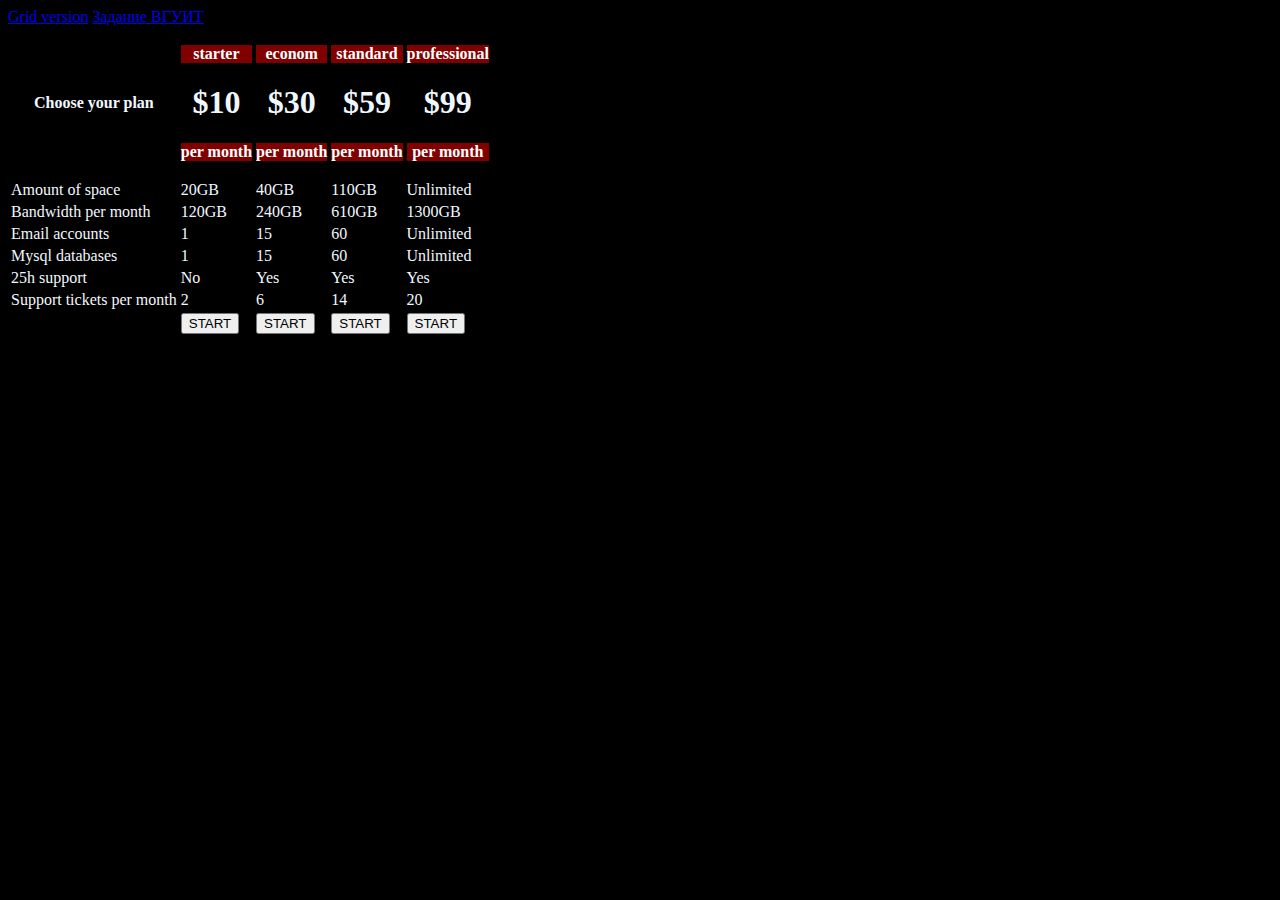
<file: index.html>
<!DOCTYPE html>
<html lang="ru">
<head>
    <meta charset="UTF-8">
    <title>Table</title>
    <link rel="stylesheet" href="css/style.css">
</head>
<body>

<a href="table2.html">Grid version</a>
<a href="my.html">Задание ВГУИТ</a>
    <table>
        <thead>
        <tr>
            <th>Choose your plan</th>
            <th>
                <p>starter</p>
                <h1>$10</h1>
                <p>per month</p>
            </th>
            <th>
                <p>econom</p>
                <h1>$30</h1>
                <p>per month</p>
            </th>
            <th>
                <p>standard</p>
                <h1>$59</h1>
                <p>per month</p>
            </th>
            <th>
                <p>professional</p>
                <h1>$99</h1>
                <p>per month</p>
            </th>
        </tr>
        </thead>
        <tbody>
        <tr>
            <td>Amount of space</td>
            <td>20GB</td>
            <td>40GB</td>
            <td>110GB</td>
            <td>Unlimited</td>
        </tr>
        <tr>
            <td>Bandwidth per month</td>
            <td>120GB</td>
            <td>240GB</td>
            <td>610GB</td>
            <td>1300GB</td>
        </tr>
        <tr>
            <td>Email accounts</td>
            <td>1</td>
            <td>15</td>
            <td>60</td>
            <td>Unlimited</td>
        </tr>
        <tr>
            <td>Mysql databases</td>
            <td>1</td>
            <td>15</td>
            <td>60</td>
            <td>Unlimited</td>
        </tr>
        <tr>
            <td>25h support</td>
            <td>No</td>
            <td>Yes</td>
            <td>Yes</td>
            <td>Yes</td>
        </tr>
        <tr>
            <td>Support tickets per month</td>
            <td>2</td>
            <td>6</td>
            <td>14</td>
            <td>20</td>
        <tr>
            <td></td>
            <td>
                <button>START</button>
            </td>
            <td>
                <button>START</button>
            </td>
            <td>
                <button>START</button>
            </td>
            <td>
                <button>START</button>
            </td>
        </tr>
        </tbody>
    </table>
</body>
</html>
</file>
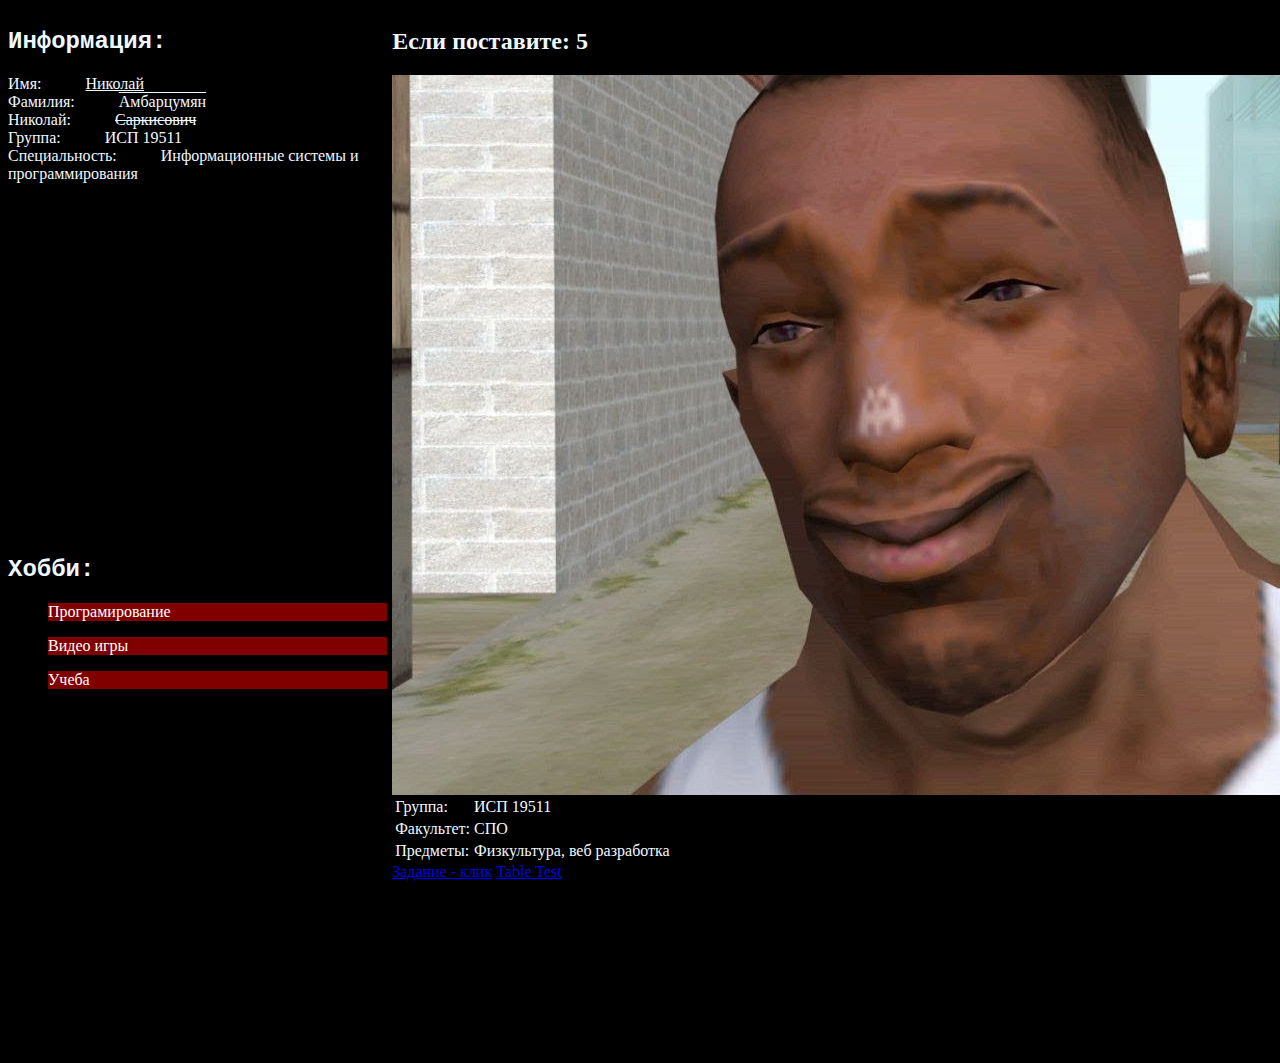
<file: my.html>
<!DOCTYPE html>
<html lang="en">
<head>
    <meta charset="UTF-8"/>
    <meta name="viewport" content="width=device-width, initial-scale=1.0">

    <title>Мой веб сайт</title>
    
    <link rel="stylesheet" href="css/vsuet/style.css"/>
</head>
<body>
<div class="container-column">

    <main class="main_grid">

        <section class="info">
            <div>
                <header>
                    <h2 style="font-family:Courier, monospace">Информация:</h2>
                </header>
                <dl>
                    <div>
                        <dt style="font-family:Comic Sans MS, cursive">Имя</dt>
                        <dd style="text-decoration:underline">Николай</dd>
                    </div>

                    <div>
                        <dt style="font-family:Asana, cursive">Фамилия</dt>
                        <dd style="text-decoration:overline">Амбарцумян</dd>
                    </div>

                    <div>
                        <dt style="font-family:Magneto, cursive">Николай</dt>
                        <dd style="text-decoration:line-through">Саркисович</dd>
                    </div>

                    <div>
                        <dt style="font-family:Harlow Solid Italic, cursive">Группа</dt>
                        <dd style="font-family:Harlow Solid Italic, cursive">ИСП 19511</dd>
                    </div>

                    <div>
                        <dt>Специальность</dt>
                        <dd>Информационные системы и программирования</dd>
                    </div>
                </dl>
            </div>
        </section>

        <section>
            <div class="container-row">
                <div class="container-column">
                    <h2>Если поставите: 5</h2>
                    <img src="images/maxresdefault.jpg" width="1280" alt="Довольный">
                </div>
                <div class="container-column">
                    <h2>Если поставите: 2</h2>
                    <img src="images/maxresdefault%20(1).jpg" width="1280" alt="Не довольный">
                </div>
            </div>
            <table>
                <tr>
                    <td>Группа:</td>
                    <td>ИСП 19511</td>
                </tr>
                <tr>
                    <td>Факультет:</td>
                    <td>СПО</td>
                </tr>
                <tr>
                    <td>Предметы:</td>
                    <td>Физкультура, веб разработка</td>
                </tr>
            </table>
            <a href="zadan.html">Задание - клик</a>
            <a href="index.html">Table Test</a>


        </section>

        <section class="hobbi">
            <div>
                <header>
                    <h2 style="font-family:Courier, monospace">Хобби:</h2>
                </header>
                <ul>
                    <p>Програмирование</p>
                    <p>Видео игры</p>
                    <p>Учеба</p>
                </ul>
            </div>
        </section>

    </main>

</div>
</body>
</html>
</file>
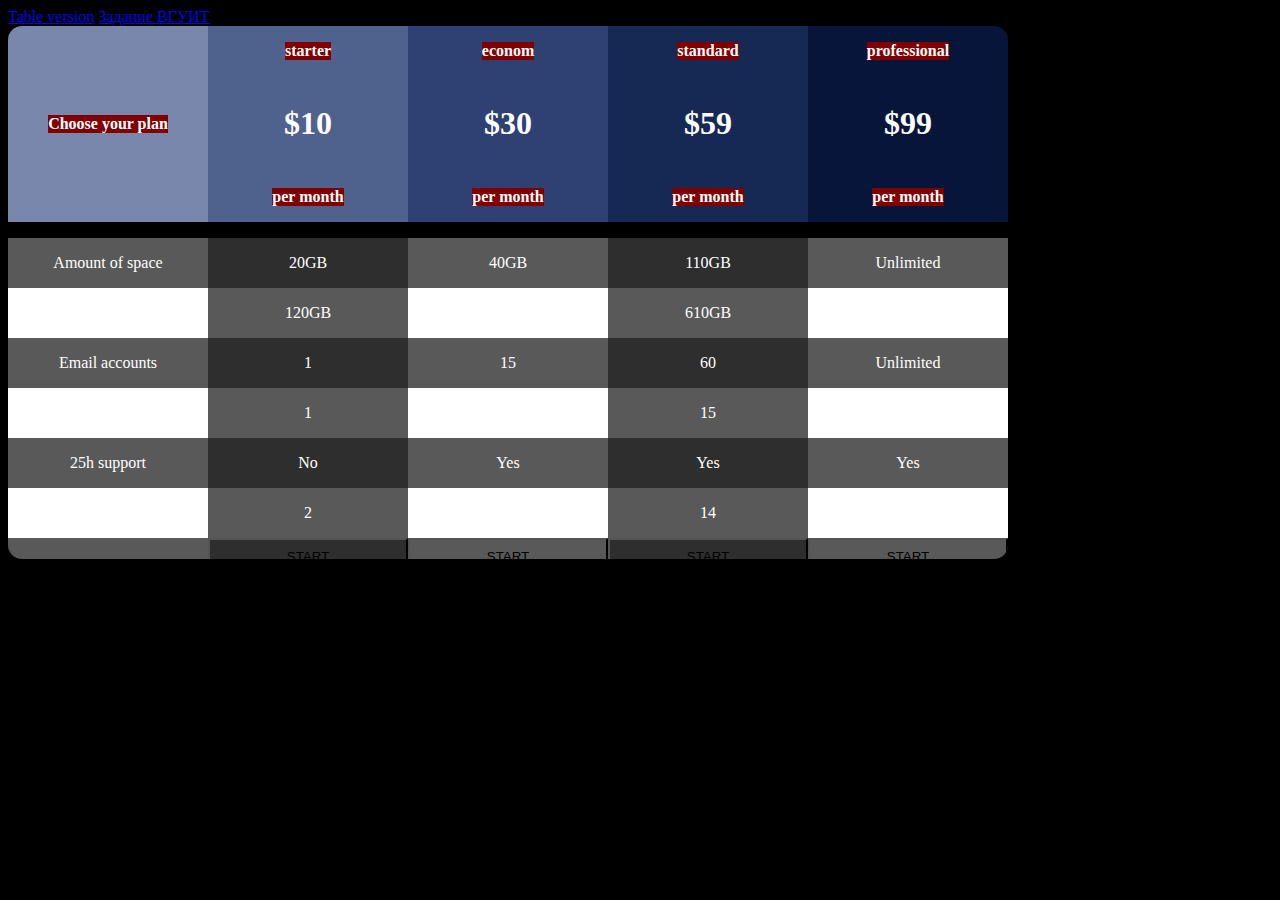
<file: table2.html>
<!DOCTYPE html>
<html lang="en">
<head>
    <meta charset="UTF-8">
    <title>Table Grid</title>
    <link rel="stylesheet" href="css/grid.css">
</head>
<body>
<a href="index.html">Table version</a>
<a href="my.html">Задание ВГУИТ</a>
<div class="wrapper">
    <div class="header">
        <div>
            <p>
                Choose your plan
            </p>
        </div>
        <div>
            <p>
                starter
            </p>
            <h1>
                $10
            </h1>
            <p>
                per month
            </p>
        </div>
        <div>
            <p>
                econom
            </p>
            <h1>
                $30
            </h1>
            <p>
                per month
            </p>
        </div>
        <div>
            <p>
                standard
            </p>
            <h1>
                $59
            </h1>
            <p>
                per month
            </p>
        </div>
        <div>
            <p>
                professional
            </p>
            <h1>
                $99
            </h1>
            <p>
                per month
            </p>
        </div>

    </div>

    <div class="column">
        <p>
            Amount of space
        </p>
        <p>
            20GB
        </p>
        <p>
            40GB
        </p>
        <p>
            110GB
        </p>
        <p>
            Unlimited
        </p>
    </div>
    <div class="column">
        <p>
            Bandwidth per month
        </p>
        <p>
            120GB
        </p>
        <p>
            240GB
        </p>
        <p>
            610GB
        </p>
        <p>
            1300GB
        </p>
    </div>
    <div class="column">
        <p>
            Email accounts
        </p>
        <p>
            1
        </p>
        <p>
            15
        </p>
        <p>
            60
        </p>
        <p>
            Unlimited
        </p>
    </div>
    <div class="column">
        <p>
            Mysql databases
        </p>
        <p>
            1
        </p>
        <p>
            5
        </p>
        <p>
            15
        </p>
        <p>
            Unlimited
        </p>
    </div>
    <div class="column">
        <p>
            25h support
        </p>
        <p>
            No
        </p>
        <p>
            Yes
        </p>
        <p>
            Yes
        </p>
        <p>
            Yes
        </p>
    </div>
    <div class="column">
        <p>
            Support tickets per month
        </p>
        <p>
            2
        </p>
        <p>
            6
        </p>
        <p>
            14
        </p>
        <p>
            20
        </p>
    </div>
    <div class="column">
        <p></p>
        <button>
            START
        </button>
        <button>
            START
        </button>
        <button>
            START
        </button>
        <button>
            START
        </button>
    </div>
</div>
</body>
</html>
</file>
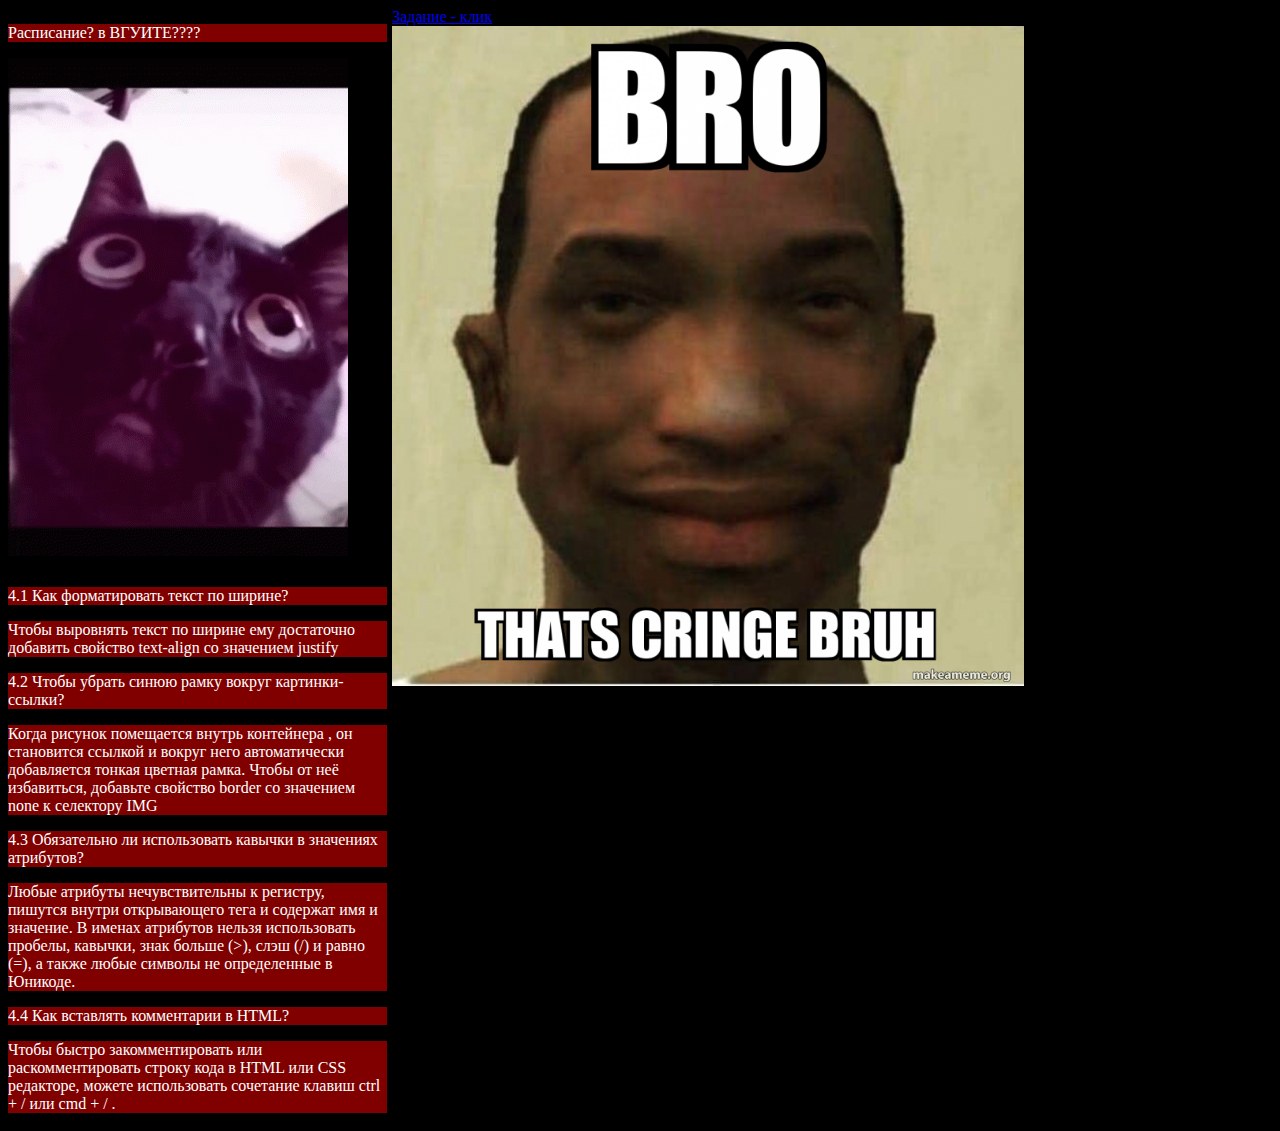
<file: zadan.html>
<!DOCTYPE html>
<html lang="en" xmlns="http://www.w3.org/1999/html">
<head>
    <meta charset="UTF-8">
    <title>Задание</title>
    <link rel="stylesheet" href="css/style.css"/>
</head>
<div class="container-column">

    <main class="main_grid">
        <section class="info"><p>Расписание? в ВГУИТЕ????</p>
            <img src="images/cat-cat-react-to-cringe.gif">
        </section>
        <section class="image">
            <div class="container-column">
                <a href="my.html">Задание - клик</a>
                <img src="images/bro-thats-cringe.jpg">
            </div>
        </section>
        <section class="hobbi">

            <p>4.1 Как форматировать текст по ширине?</p>
            <p>Чтобы выровнять текст по ширине ему достаточно добавить свойство text-align со значением justify</p>
            <p>4.2 Чтобы убрать синюю рамку вокруг картинки-ссылки?</p>
            <p>Когда рисунок помещается внутрь контейнера <a>, он становится ссылкой и вокруг него автоматически
                добавляется тонкая цветная рамка. Чтобы от неё избавиться, добавьте свойство border со значением none к
                селектору IMG</p>
            <p>4.3 Обязательно ли использовать кавычки в значениях атpибyтов?</p>
            <p>Любые атрибуты нечувствительны к регистру, пишутся внутри открывающего тега и содержат имя и значение. В
                именах атрибутов нельзя использовать пробелы, кавычки, знак больше (>), слэш (/) и равно (=), а также
                любые символы не определенные в Юникоде.</p>
            <p>4.4 Как вставлять комментарии в HTML?</p>
            <p>Чтобы быстро закомментировать или раскомментировать строку кода в HTML или CSS редакторе, можете
                использовать сочетание клавиш ctrl + / или cmd + / .</p>
        </section>
    </main>
</div>
<body>

</body>
</html>
</file>
<file: css/style.css>
@import url(default.css);
@import url(desktop.css) (min-device-width: 800px);
@import url(mobile.css) (max-device-width: 799px);
</file>
<file: css/vsuet/style.css>
@import url(default.css);
@import url(desktop.css) (min-device-width: 800px);
@import url(mobile.css) (max-device-width: 799px);
</file>
<file: css/grid.css>
@import url(default.css);

.header > :nth-child(1) {
    background: #7987ac !important;
}

.header > :nth-child(2) {
    background: #4f628d !important;
}

.header > :nth-child(3) {
    background: #2f4173 !important;
}

.header > :nth-child(4) {
    background: #162954 !important;
}

.header > :nth-child(5) {
    background: #07153a !important;
}

.wrapper {
    display: grid;
    grid-template-columns: repeat(5, 1fr);
    width: 1000px;
    border-radius: 14px;
    background-clip: padding-box;
    overflow: hidden;
}

button {
    margin-top:16px;
}

.wrapper > div {
    display: contents;
}

.wrapper > div > * {
    height: 100%;
    display: flex;
    justify-content: center;
    align-items: center;
    flex-direction: column;
    gap: 0.5em;
}

.wrapper > div:nth-child(odd) > :nth-child(odd) {
    background: #ffffff;
}

.wrapper > div:nth-child(odd) > :nth-child(even) {
    background: rgba(235, 235, 235, 0.38);
}

.wrapper > div:nth-child(even) > :nth-child(odd) {
    background: rgba(235, 235, 235, 0.38);
}

.wrapper > div:nth-child(even) > :nth-child(even) {
    background: rgba(155, 153, 153, 0.3);
}

.header {
    color: #fff;
    font-weight: bold;
}
</file>
